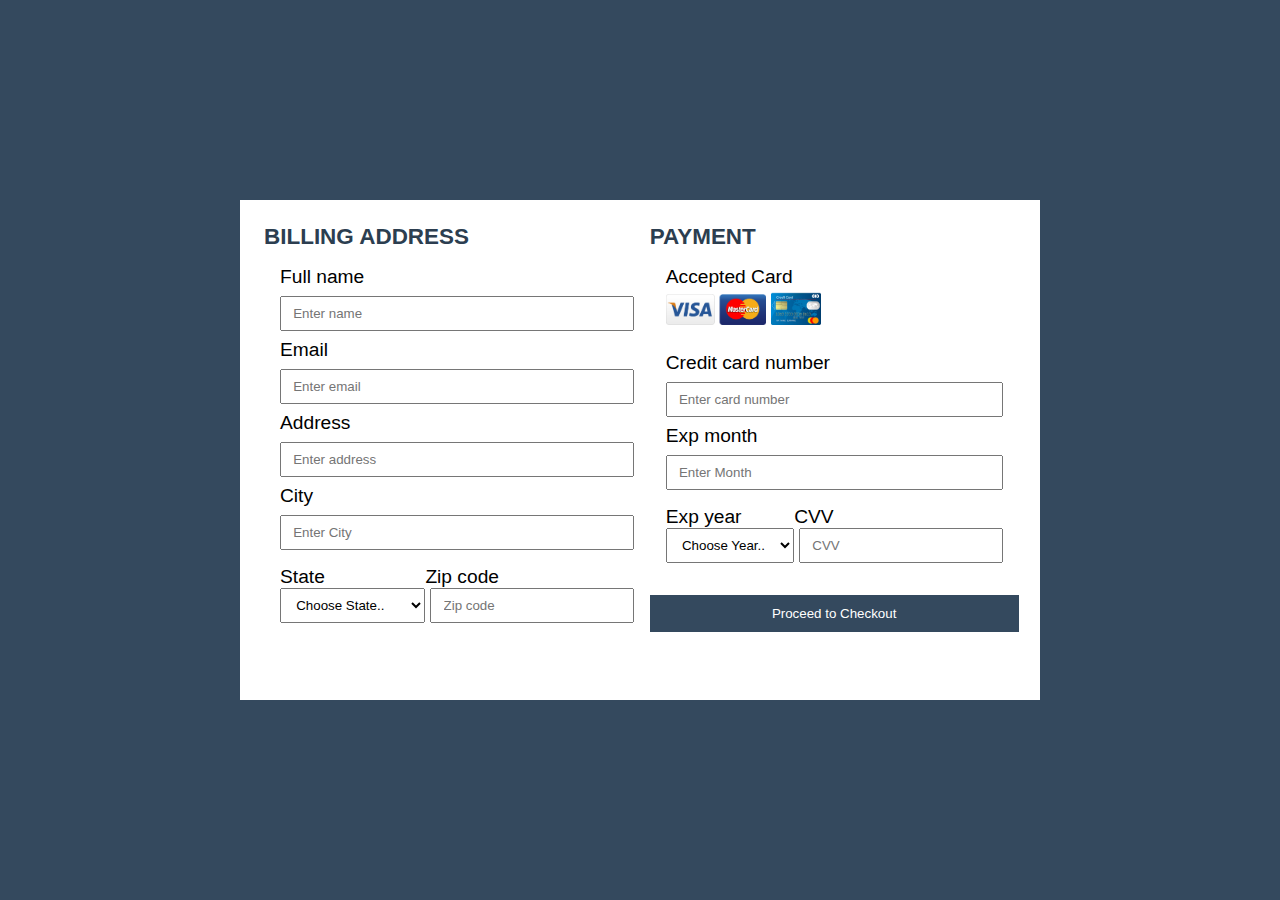
<file: payment.html>
<!DOCTYPE html>
<html>
<head>
	<meta charset="utf-8">
	<meta name="viewport" content="width=device-width, initial-scale=1">
	<title>Responsive Payment getway form design in Hindi</title>
	<link rel="stylesheet" type="text/css" href="css/payment.css">
	<!-- Font Awsome CDN link -->
    <link rel="stylesheet" href="https://cdnjs.cloudflare.com/ajax/libs/font-awesome/6.2.1/css/all.min.css" integrity="sha512-MV7K8+y+gLIBoVD59lQIYicR65iaqukzvf/nwasF0nqhPay5w/9lJmVM2hMDcnK1OnMGCdVK+iQrJ7lzPJQd1w==" crossorigin="anonymous" referrerpolicy="no-referrer" />
</head>
<body>
<header>
	<div class="close">
		<a href="booking-sit.html"><i class="fa-solid fa-xmark"></i></a>
	</div>
	<div class="container">
		<div class="left">
			<h3>BILLING ADDRESS</h3>
			<form>
				Full name
				<input type="text" name="" placeholder="Enter name">
				Email
				<input type="text" name="" placeholder="Enter email">

				Address
				<input type="text" name="" placeholder="Enter address">
				
				City
				<input type="text" name="" placeholder="Enter City">
				<div id="zip">
					<label>
						State
						<select>
							<option>Choose State..</option>
							<option>Rajasthan</option>
							<option>Hariyana</option>
							<option>Uttar Pradesh</option>
							<option>Madhya Pradesh</option>
						</select>
					</label>
						<label>
						Zip code
						<input type="number" name="" placeholder="Zip code">
					</label>
				</div>
			</form>
		</div>
		<div class="right">
			<h3>PAYMENT</h3>
			<form>
				Accepted Card <br>
				<img src="img/card1.png" width="100">
				<img src="img/card2.png" width="50">
				<br><br>

				Credit card number
			<input type="text" name="" placeholder="Enter card number">
				
				Exp month
				<input type="text" name="" placeholder="Enter Month">
				<div id="zip">
					<label>
						Exp year
						<select>
							<option>Choose Year..</option>
							<option>2022</option>
							<option>2023</option>
							<option>2024</option>
							<option>2025</option>
						</select>
					</label>
						<label>
						CVV
						<input type="number" name="" placeholder="CVV">
					</label>
				</div>
			</form>
			<input type="submit" name="" value="Proceed to Checkout">
		</div>
	</div>
</header>
</body>
</html>
</file>
<file: css/payment.css>
*{padding:0; margin:0; box-sizing: border-box; font-family:sans-serif;}
header{
	width: 100vw;
	min-height: 100vh;
	background: #34495e;
	font-size: 1.2rem;
	display: flex;
	justify-content: center;
	align-items: center;
}
.container{
	background: white;
	max-width: 800px;
	min-height: 500px;
	display: flex;
	justify-content:space-between;
	align-items: flex-start;
	padding: 0.5rem 1.5rem;
}
.left{
	flex-basis: 50%;
}
.right{
	flex-basis: 50%;
}
form{
	padding: 1rem;
}

h3{
	margin-top: 1rem;
	color:#2c3e50;
	}

form input[type="text"]{
	width: 100%;
	padding: 0.5rem 0.7rem;
	margin: 0.5rem 0;
	outline: none;
}

#zip{
	display: flex;
	margin-top: 0.5rem;
}
#zip select{
	padding: 0.5rem 0.7rem;
}
#zip input[type="number"]{
	padding: 0.5rem 0.7rem;
	margin-left: 5px;	
}
input[type="submit"]{
	width: 100%;
	padding: 0.7rem 1.5rem;
	background: #34495e;
	color: white;
	border: none;
	outline: none;
	margin-top: 1rem;
	cursor: pointer;
}

input[type="submit"]:hover{
	background: #2c3e50;
}


@media only screen and (max-width: 770px){
	.container{
		flex-direction: column;
	}
	body{
		overflow-x: hidden;
	}
}

.close{
	font-size: 30px;
	position: absolute;
	top: 50px;
	right: 50px;
}
.close a i{
	color: red;
}
</file>
